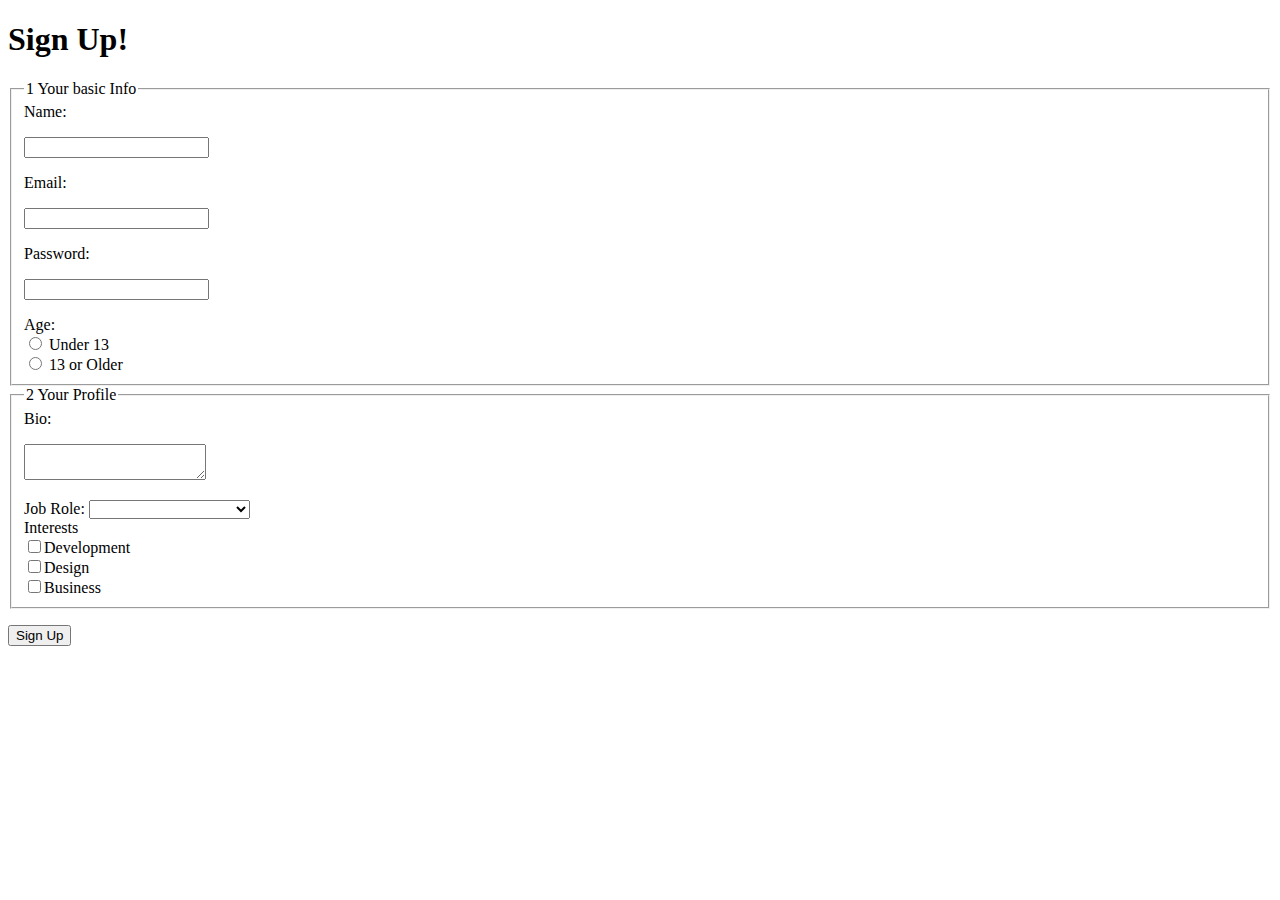
<file: index.html>
<!DOCTYPE html>
<html>
<head>
	<meta charset="utf-8">
	<title>Sign Up Form</title>
</head>
<body>

	<form action="index.html" method="post">
		<h1>Sign Up!</h1>

		<fieldset>
			<legend><span class="number">1</span> Your basic Info</legend>
			<label for="name">Name:</label>
			<p><input type="text" id="name" name="user_name"></p>
			<label for="email">Email:</label>
			<p><input type="email" id="email" name="user_email"></p>
			<label for="password">Password:</label>
			<p><input type="password" id="password" name="user_password"></p>

			<label>Age:</label>
			<br>
			<input type="radio" id="under_13" value="under_13" name="user_age"> <label for="under_13" class="light">Under 13</label>
			<br>
			<input type="radio" id="over_13" value="over_13" name="user_age"> <label for="over_13" class="light">13 or Older</label>

		</fieldset>

		<fieldset>
			<legend><span class="number">2</span> Your Profile</legend>
			<label for="bio">Bio:</label>
			<p><textarea id="bio" name="user_name_bio"></textarea></p>

			<label for="job">Job Role:</label>
			<select id="job" name="user_job">
				<optgroup label="Web">
					<option value=""></option>
					<option value="frontend_developer">Front-End Developer</option>
					<option value="backend_developer">Back-End Developer</option>
					<option value="python_developer">Python Developer</option>
					<option value="ruby_developer">Ruby Developer</option>
					<option value="rails_developer">Rails Developer</option>
					<option value="web_designer">Web Developer</option>
				</optgroup>

				<optgroup label="Mobile">
				<option value="mobile_developer">Mobile Developer</option>
				</optgroup>

				<optgroup label="Business">
				<option value="business_owner">business_owner</option>
				<option value="freelancer">Freelancer</option>
				</optgroup>

				<optgroup label="Other">
				<option value="other">Other</option>
				</optgroup>

			</select> <br>

			<label>Interests</label> <br>
			<input type="checkbox" id='development' value="interest_development" name="user_interest"><label class="light" for="development">Development</label><br>
			<input type="checkbox" id='design' value="interest_design" name="user_interest"><label class="light" for="design">Design</label><br>
			<input type="checkbox" id='business' value="interest_business" name="user_interest"><label class="light" for="business">Business</label>


		</fieldset>

		<p><button type="submit">Sign Up</button></p>
	</form>

</body>
</html>
</file>
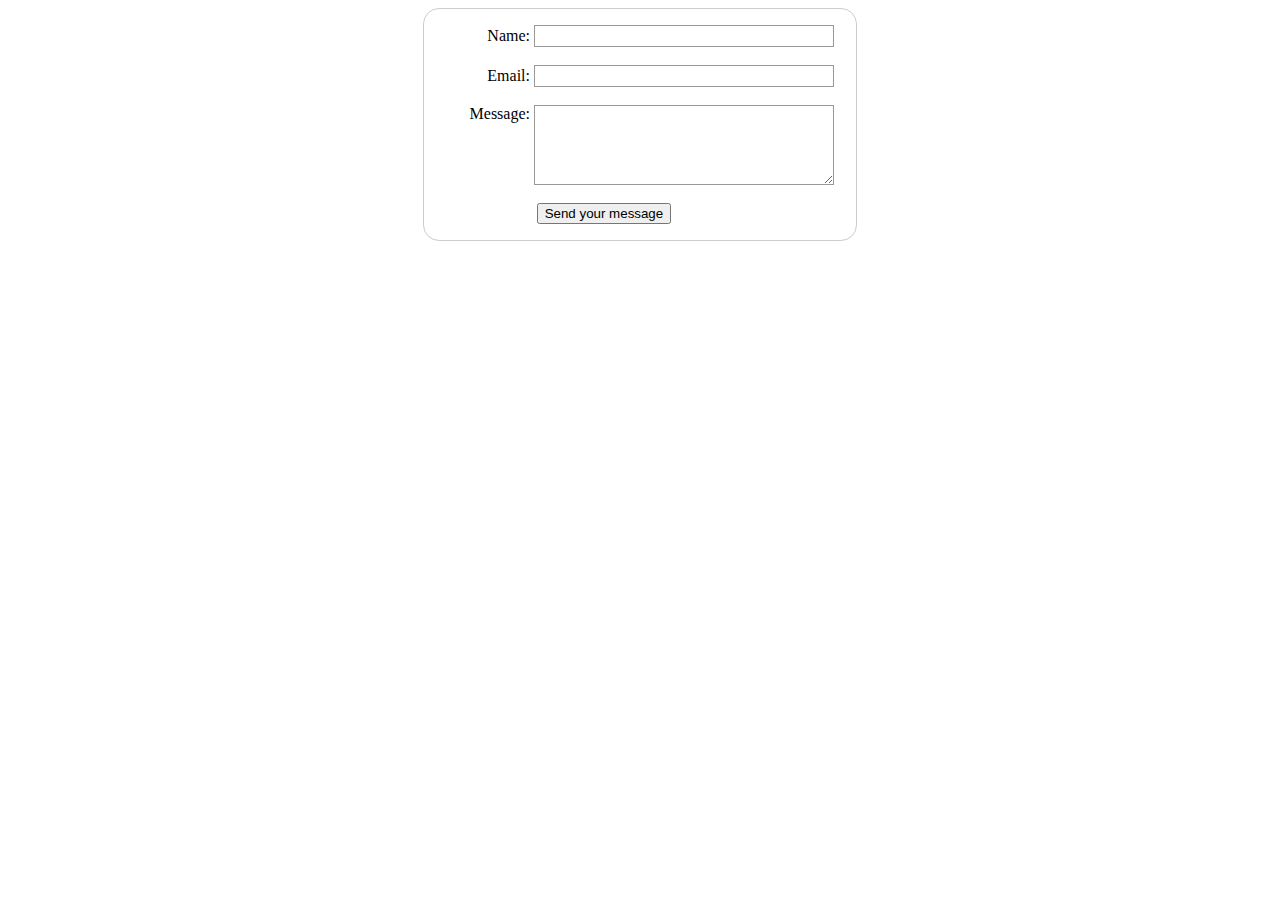
<file: index2.html>
<!-- HTML are one of the main points of interaction between a user and a website. -->

<!DOCTYPE html>
<html>
<head>
	<title>Sign UP</title>
	<style type="text/css">
		form {
  /* Just to center the form on the page */
  margin: 0 auto;
  width: 400px;
  /* To see the outline of the form */
  padding: 1em;
  border: 1px solid #CCC;
  border-radius: 1em;
}

form div + div {
  margin-top: 1em;
}

label {
  /* To make sure that all labels have the same size and are properly aligned */
  display: inline-block;
  width: 90px;
  text-align: right;
}

input, textarea {
  /* To make sure that all text fields have the same font settings
     By default, textareas have a monospace font */
  font: 1em sans-serif;

  /* To give the same size to all text fields */
  width: 300px;
  box-sizing: border-box;

  /* To harmonize the look & feel of text field border */
  border: 1px solid #999;
}

input:focus, textarea:focus {
  /* To give a little highlight on active elements */
  border-color: #000;
}

textarea {
  /* To properly align multiline text fields with their labels */
  vertical-align: top;

  /* To give enough room to type some text */
  height: 5em;
}

.button {
  /* To position the buttons to the same position of the text fields */
  padding-left: 90px; /* same size as the label elements */
}

button {
  /* This extra margin represent roughly the same space as the space
     between the labels and their text fields */
  margin-left: .5em;
}
	</style>
</head>
<body>
	<form action="/my-handling-form-page" method="post">
		<div>
			<label for='name'>Name:</label>
			<input type="text" id ='name' name="user_name">
		</div>
		<br>
		<div>
			<label for='mail'>Email:</label>
			<input type="email" id ='mail' name="user_mail">
		</div>
		<br>
		<div>
			<label for='msg'>Message:</label>
			<textarea id='msg' name='user_message'></textarea>
		</div>
		<br>
		<div class='button'>
			<button type='submit'>Send your message</button>
		</div>

	</form>
</body>
</html>
</file>
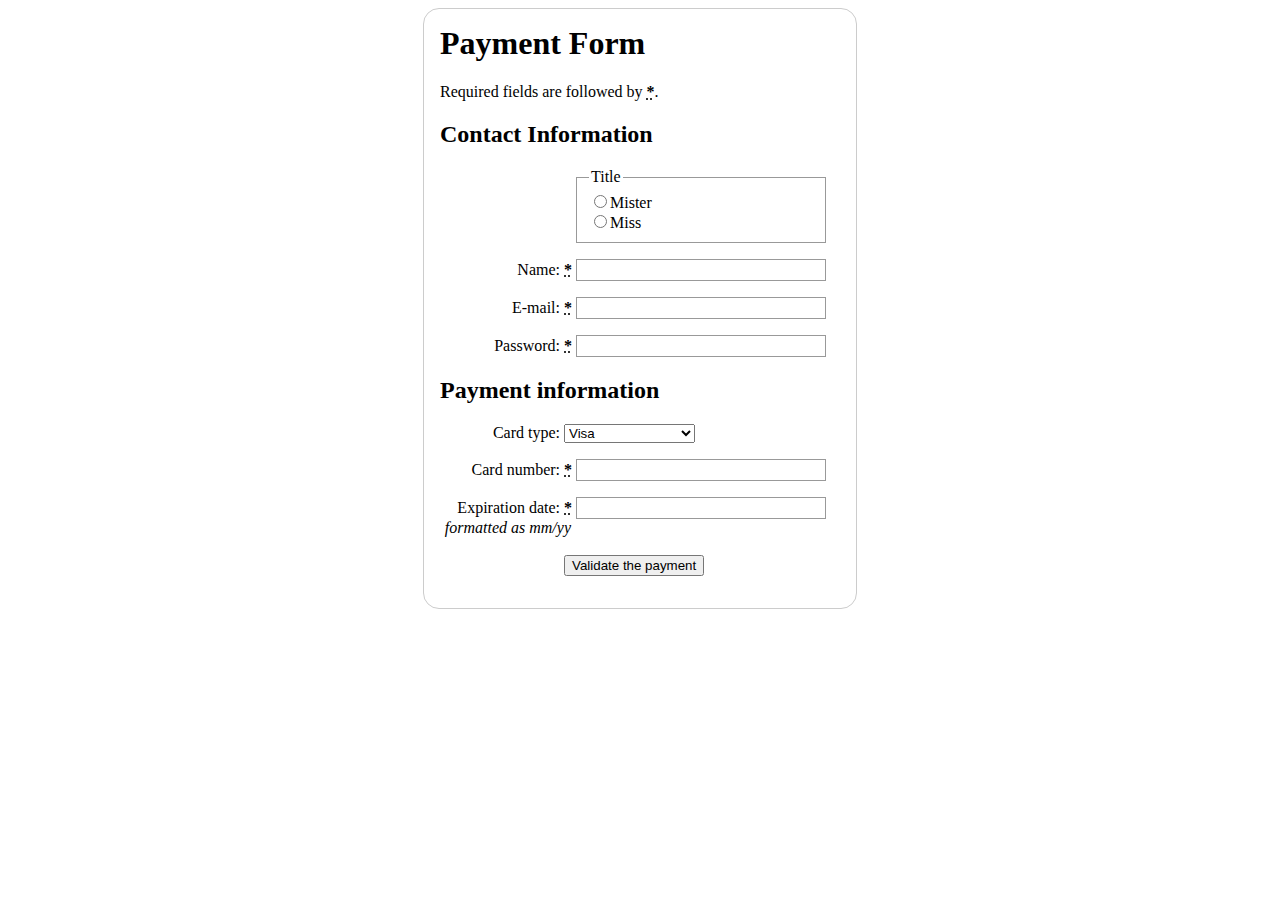
<file: index3.html>
<!DOCTYPE html>
<html>
  <head>
    <meta charset="utf-8">
    <link rel="stylesheet" type="text/css" href="payment-form.css">
    <title>My test page</title>
  </head>
  <body>
    <form>
    	<h1>Payment Form</h1>
    	<p>Required fields are followed by <strong><abbr title="required">*</abbr></strong>.</p>

    	<section>
    		<h2>Contact Information</h2>
    		<fieldset>
    			<legend>Title</legend>
    			<ul>
    				<li>
    					<label>
    						<input type="radio" id="title_1" name='title' value='M.'>Mister
    					</label>
    				</li>
    				<li>
            			<label for="title_2">
             				<input type="radio" id="title_2" name="title" value="Ms.">Miss
            			</label>
 					</li>
      			</ul>
    		</fieldset>

    		<p>
    			<label for='name'>
    				<span>Name:</span>
    				<strong><abbr title='required'>*</abbr></strong>
    			</label>
    			<input type="text" id='name' name="username">
    		</p>

    		<p>
      			<label for="mail">
        			<span>E-mail: </span>
        			<strong><abbr title="required">*</abbr></strong>
      			</label>
      			<input type="email" id="mail" name="usermail">
    		</p>

    		<p>
      			<label for="pwd">
        			<span>Password: </span>
        			<strong><abbr title="required">*</abbr></strong>
      			</label>
      			<input type="password" id="pwd" name="password">
    		</p>
		</section>

		<section>
    		<h2>Payment information</h2>
    		<p>
      			<label for="card">
        			<span>Card type:</span>
      			</label>
      			<select id="card" name="usercard">
			        <option value="visa">Visa</option>
			        <option value="mc">Mastercard</option>
			        <option value="amex">American Express</option>
			    </select>
    		</p>

    		<p>
      			<label for="number">
        			<span>Card number:</span>
        			<strong><abbr title="required">*</abbr></strong>
      			</label>
      			<input type="text" id="number" name="cardnumber">
    		</p>
    		
    		<p>
      			<label for="date">
        			<span>Expiration date:</span>
        			<strong><abbr title="required">*</abbr></strong>
        			<em>formatted as mm/yy</em>
      				</label>
      			<input type="text" id="date" name="expiration">
    		</p>
		</section>

		<p> <button type="submit">Validate the payment</button> </p>
     </form>
  </body>
</html>
</file>
<file: payment-form.css>
h1 {
    margin-top: 0;
}

ul {
    margin: 0;
    padding: 0;
    list-style: none;
}

form {
    margin: 0 auto;
    width: 400px;
    padding: 1em;
    border: 1px solid #CCC;
    border-radius: 1em;
}

div+div {
    margin-top: 1em;
}

label span {
    display: inline-block;
    width: 120px;
    text-align: right;
}

input, textarea {
    font: 1em sans-serif;
    width: 250px;
    box-sizing: border-box;
    border: 1px solid #999;
}

input[type=checkbox], input[type=radio] {
    width: auto;
    border: none;
}

input:focus, textarea:focus {
    border-color: #000;
}

textarea {
    vertical-align: top;
    height: 5em;
    resize: vertical;
}

fieldset {
    width: 250px;
    box-sizing: border-box;
    margin-left: 136px;
    border: 1px solid #999;
}

button {
    margin: 20px 0 0 124px;
}

label {
  position: relative;
}

label em {
  position: absolute;
  right: 5px;
  top: 20px;
}
</file>
